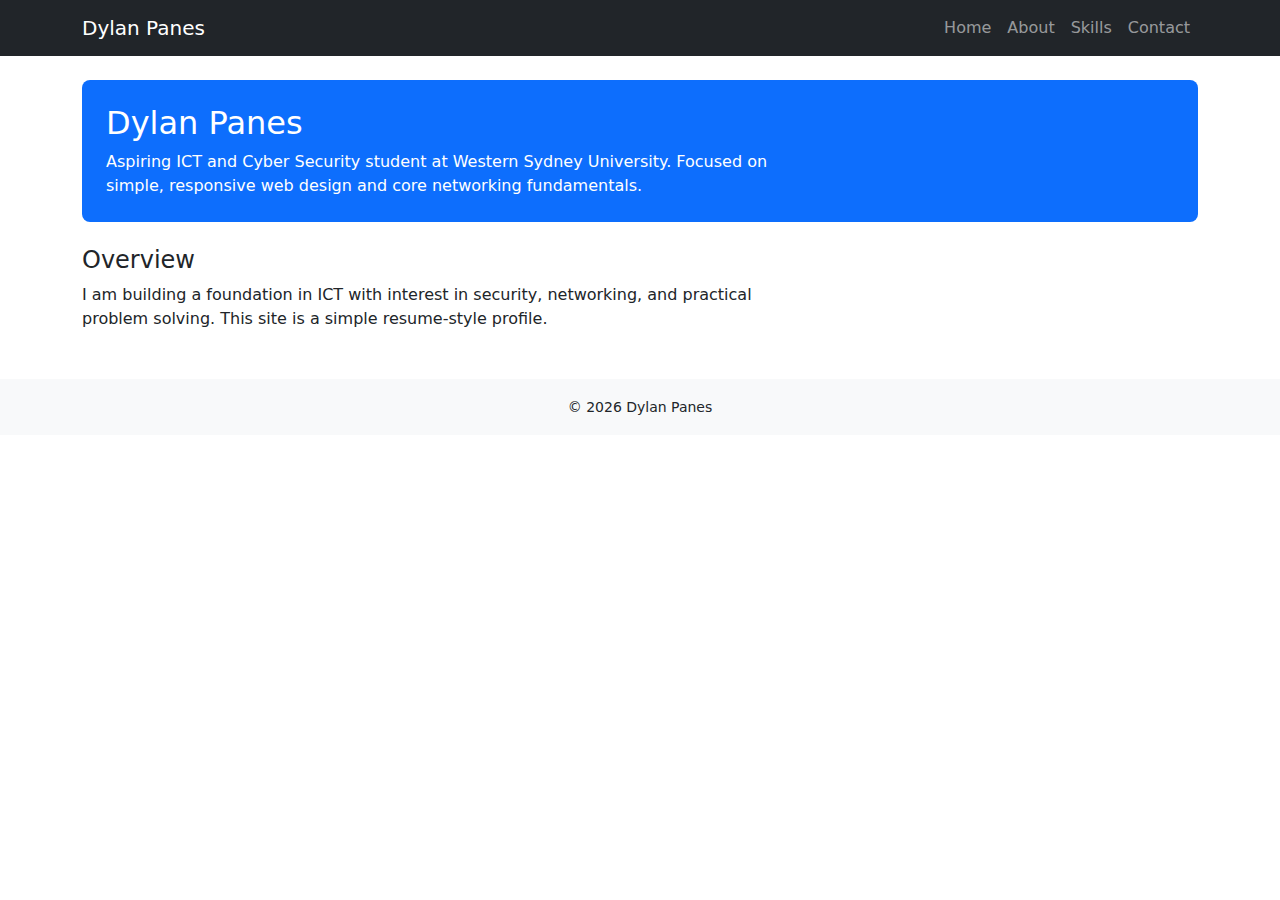
<file: index.html>
<!doctype html><html lang='en'><head>
<meta charset="utf-8">
<meta name="viewport" content="width=device-width, initial-scale=1">
<title>Dylan Panes — ICT Student</title>

<link href="https://cdn.jsdelivr.net/npm/bootstrap@5.3.3/dist/css/bootstrap.min.css" rel="stylesheet">
<script src="https://cdn.jsdelivr.net/npm/bootstrap@5.3.3/dist/js/bootstrap.bundle.min.js"></script>

<link rel="stylesheet" href="assets/css/style.css">
</head><body>
<nav class="navbar navbar-expand-lg navbar-dark bg-dark">
  <div class="container">
    <a class="navbar-brand" href="index.html">Dylan Panes</a>
    <button class="navbar-toggler" type="button" data-bs-toggle="collapse" data-bs-target="#nav">
      <span class="navbar-toggler-icon"></span>
    </button>
    <div id="nav" class="collapse navbar-collapse">
      <ul class="navbar-nav ms-auto">
        <li class="nav-item"><a class="nav-link" href="index.html">Home</a></li>
        <li class="nav-item"><a class="nav-link" href="about.html">About</a></li>
        <li class="nav-item"><a class="nav-link" href="projects.html">Skills</a></li>
        <li class="nav-item"><a class="nav-link" href="contact.html">Contact</a></li>
      </ul>
    </div>
  </div>
</nav>

<div class="container mt-4">
  <div class="p-4 bg-primary text-white rounded-3">
    <h1 class="h2 mb-2">Dylan Panes</h1>
    <p class="mb-0">Aspiring ICT and Cyber Security student at Western Sydney University. Focused on simple, responsive web design and core networking fundamentals.</p>
  </div>
  <div class="mt-4">
    <h2 class="h4">Overview</h2>
    <p>I am building a foundation in ICT with interest in security, networking, and practical problem solving. This site is a simple resume-style profile.</p>
  </div>
</div>

<footer class="text-center py-3 bg-light mt-5">
  <small>© <span id="y"></span> Dylan Panes</small>
  <script>document.getElementById('y').textContent = new Date().getFullYear();</script>
</footer>
</body></html>
</file>
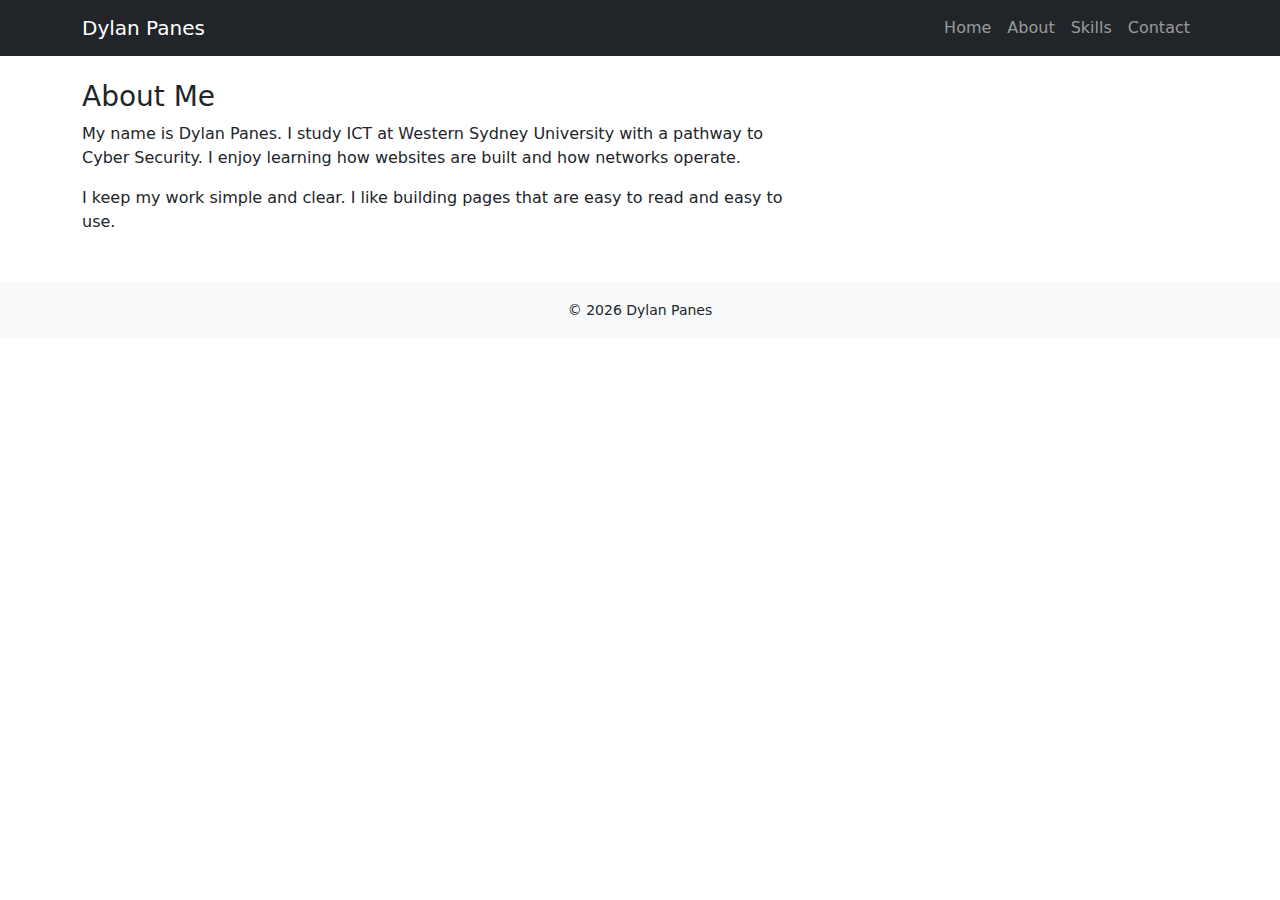
<file: about.html>
<!doctype html><html lang='en'><head>
<meta charset="utf-8">
<meta name="viewport" content="width=device-width, initial-scale=1">
<title>Dylan Panes — ICT Student</title>

<link href="https://cdn.jsdelivr.net/npm/bootstrap@5.3.3/dist/css/bootstrap.min.css" rel="stylesheet">
<script src="https://cdn.jsdelivr.net/npm/bootstrap@5.3.3/dist/js/bootstrap.bundle.min.js"></script>

<link rel="stylesheet" href="assets/css/style.css">
</head><body>
<nav class="navbar navbar-expand-lg navbar-dark bg-dark">
  <div class="container">
    <a class="navbar-brand" href="index.html">Dylan Panes</a>
    <button class="navbar-toggler" type="button" data-bs-toggle="collapse" data-bs-target="#nav">
      <span class="navbar-toggler-icon"></span>
    </button>
    <div id="nav" class="collapse navbar-collapse">
      <ul class="navbar-nav ms-auto">
        <li class="nav-item"><a class="nav-link" href="index.html">Home</a></li>
        <li class="nav-item"><a class="nav-link" href="about.html">About</a></li>
        <li class="nav-item"><a class="nav-link" href="projects.html">Skills</a></li>
        <li class="nav-item"><a class="nav-link" href="contact.html">Contact</a></li>
      </ul>
    </div>
  </div>
</nav>

<div class="container mt-4">
  <h1 class="h3">About Me</h1>
  <p>My name is Dylan Panes. I study ICT at Western Sydney University with a pathway to Cyber Security. I enjoy learning how websites are built and how networks operate.</p>
  <p>I keep my work simple and clear. I like building pages that are easy to read and easy to use.</p>
</div>

<footer class="text-center py-3 bg-light mt-5">
  <small>© <span id="y"></span> Dylan Panes</small>
  <script>document.getElementById('y').textContent = new Date().getFullYear();</script>
</footer>
</body></html>
</file>
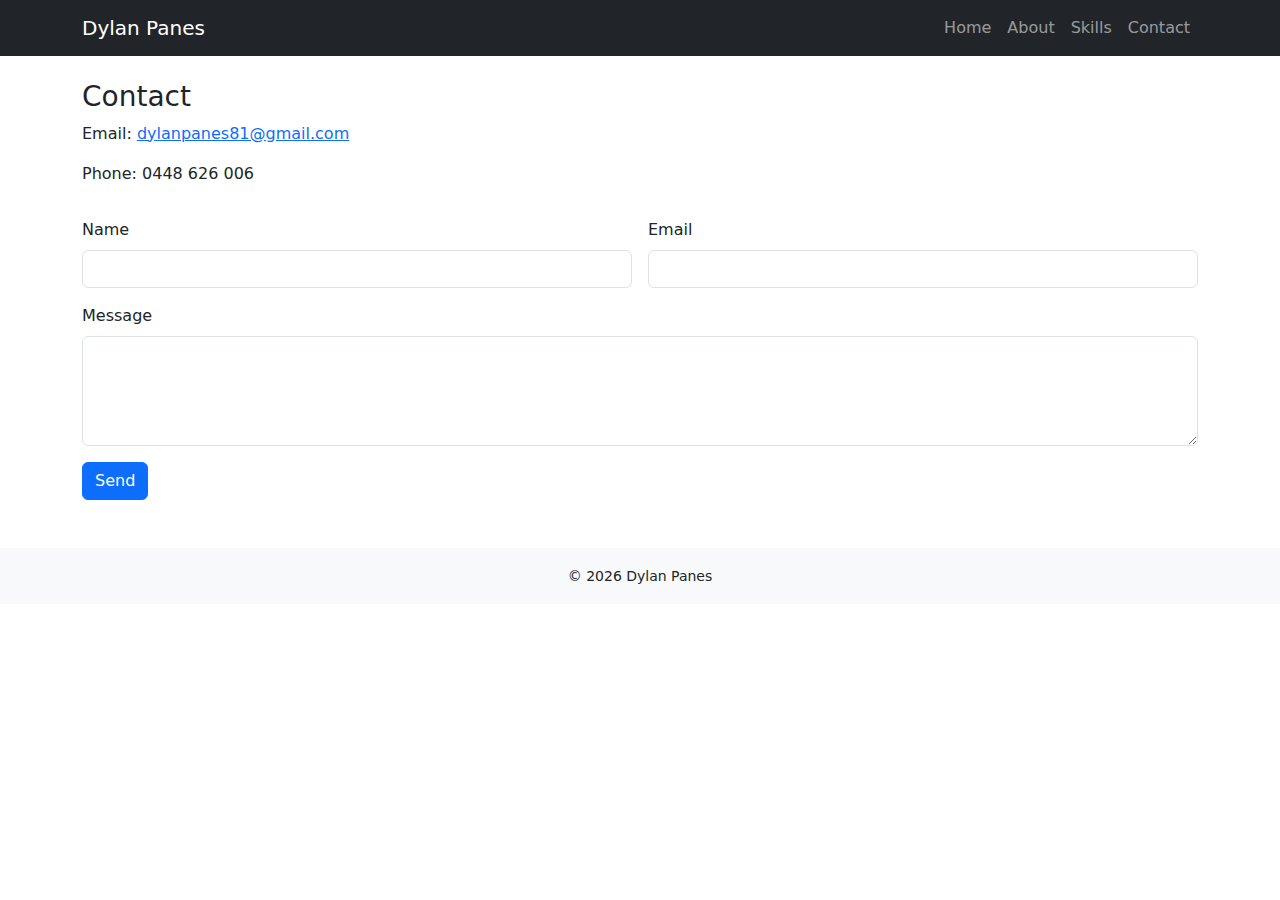
<file: contact.html>
<!doctype html><html lang='en'><head>
<meta charset="utf-8">
<meta name="viewport" content="width=device-width, initial-scale=1">
<title>Dylan Panes — ICT Student</title>

<link href="https://cdn.jsdelivr.net/npm/bootstrap@5.3.3/dist/css/bootstrap.min.css" rel="stylesheet">
<script src="https://cdn.jsdelivr.net/npm/bootstrap@5.3.3/dist/js/bootstrap.bundle.min.js"></script>

<link rel="stylesheet" href="assets/css/style.css">
</head><body>
<nav class="navbar navbar-expand-lg navbar-dark bg-dark">
  <div class="container">
    <a class="navbar-brand" href="index.html">Dylan Panes</a>
    <button class="navbar-toggler" type="button" data-bs-toggle="collapse" data-bs-target="#nav">
      <span class="navbar-toggler-icon"></span>
    </button>
    <div id="nav" class="collapse navbar-collapse">
      <ul class="navbar-nav ms-auto">
        <li class="nav-item"><a class="nav-link" href="index.html">Home</a></li>
        <li class="nav-item"><a class="nav-link" href="about.html">About</a></li>
        <li class="nav-item"><a class="nav-link" href="projects.html">Skills</a></li>
        <li class="nav-item"><a class="nav-link" href="contact.html">Contact</a></li>
      </ul>
    </div>
  </div>
</nav>

<div class="container mt-4">
  <h1 class="h3">Contact</h1>
  <p>Email: <a href="mailto:dylanpanes81@gmail.com">dylanpanes81@gmail.com</a></p>
  <p>Phone: 0448 626 006</p>
  <form class="row g-3 mt-2" action="#" method="post">
    <div class="col-md-6">
      <label class="form-label" for="name">Name</label>
      <input class="form-control" id="name" name="name" required>
    </div>
    <div class="col-md-6">
      <label class="form-label" for "email">Email</label>
      <input class="form-control" id="email" name="email" type="email" required>
    </div>
    <div class="col-12">
      <label class="form-label" for="msg">Message</label>
      <textarea class="form-control" id="msg" name="message" rows="4" required></textarea>
    </div>
    <div class="col-12">
      <button class="btn btn-primary" type="submit">Send</button>
    </div>
  </form>
</div>

<footer class="text-center py-3 bg-light mt-5">
  <small>© <span id="y"></span> Dylan Panes</small>
  <script>document.getElementById('y').textContent = new Date().getFullYear();</script>
</footer>
</body></html>
</file>
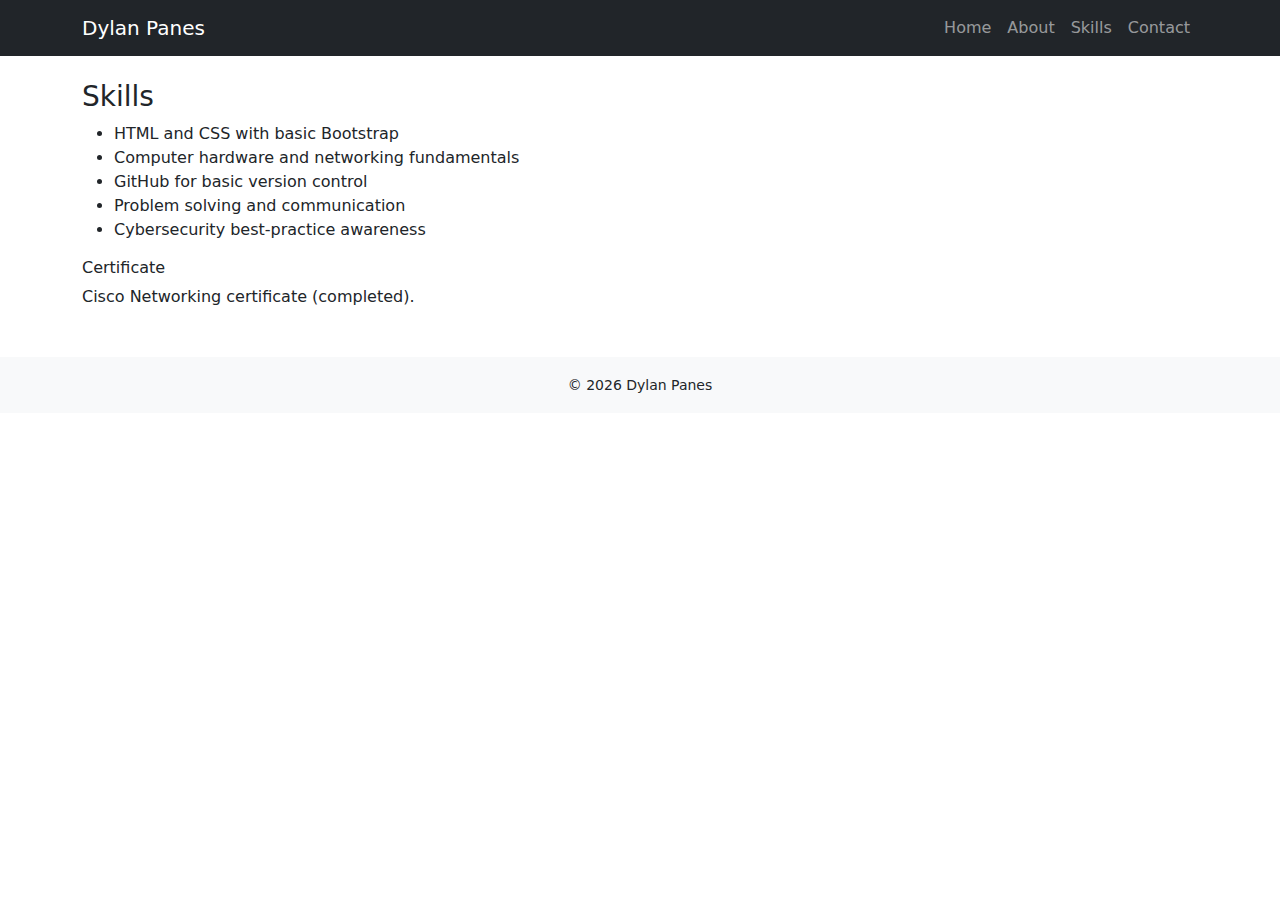
<file: projects.html>
<!doctype html><html lang='en'><head>
<meta charset="utf-8">
<meta name="viewport" content="width=device-width, initial-scale=1">
<title>Dylan Panes — ICT Student</title>

<link href="https://cdn.jsdelivr.net/npm/bootstrap@5.3.3/dist/css/bootstrap.min.css" rel="stylesheet">
<script src="https://cdn.jsdelivr.net/npm/bootstrap@5.3.3/dist/js/bootstrap.bundle.min.js"></script>

<link rel="stylesheet" href="assets/css/style.css">
</head><body>
<nav class="navbar navbar-expand-lg navbar-dark bg-dark">
  <div class="container">
    <a class="navbar-brand" href="index.html">Dylan Panes</a>
    <button class="navbar-toggler" type="button" data-bs-toggle="collapse" data-bs-target="#nav">
      <span class="navbar-toggler-icon"></span>
    </button>
    <div id="nav" class="collapse navbar-collapse">
      <ul class="navbar-nav ms-auto">
        <li class="nav-item"><a class="nav-link" href="index.html">Home</a></li>
        <li class="nav-item"><a class="nav-link" href="about.html">About</a></li>
        <li class="nav-item"><a class="nav-link" href="projects.html">Skills</a></li>
        <li class="nav-item"><a class="nav-link" href="contact.html">Contact</a></li>
      </ul>
    </div>
  </div>
</nav>

<div class="container mt-4">
  <h1 class="h3">Skills</h1>
  <ul>
    <li>HTML and CSS with basic Bootstrap</li>
    <li>Computer hardware and networking fundamentals</li>
    <li>GitHub for basic version control</li>
    <li>Problem solving and communication</li>
    <li>Cybersecurity best-practice awareness</li>
  </ul>
  <h2 class="h6 mt-3">Certificate</h2>
  <p>Cisco Networking certificate (completed).</p>
</div>

<footer class="text-center py-3 bg-light mt-5">
  <small>© <span id="y"></span> Dylan Panes</small>
  <script>document.getElementById('y').textContent = new Date().getFullYear();</script>
</footer>
</body></html>
</file>
<file: assets/css/style.css>
body{font-family:system-ui,Arial,sans-serif}p{max-width:70ch}ul{margin-bottom:1rem}
</file>
